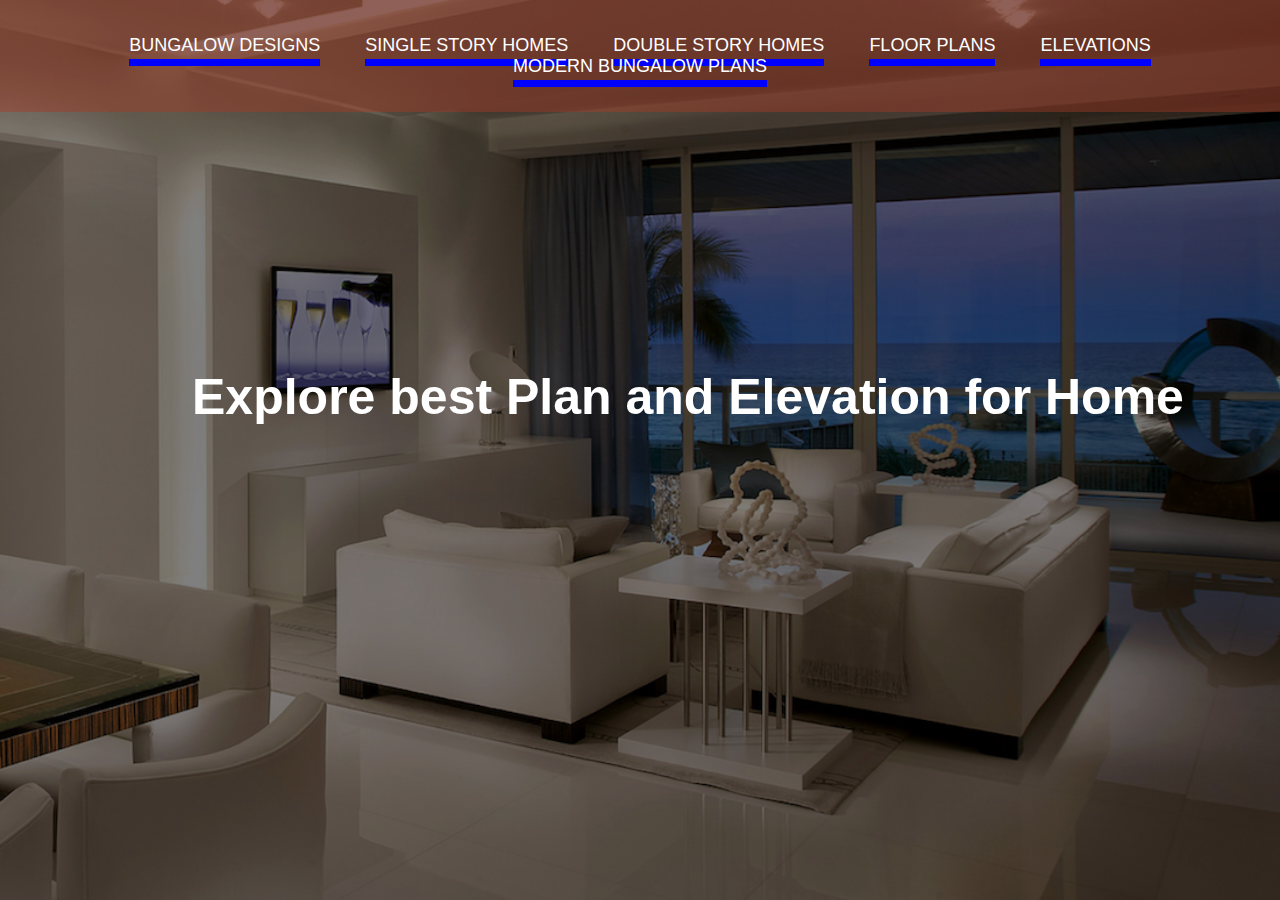
<file: index.html>
<!DOCTYPE html>
<html lang="en">
<head>
    <meta charset="UTF-8">
    <meta name="viewport" content="width=device-width, initial-scale=1.0">
    <title>Collection of home design888888888888</title>
    <link rel="stylesheet" href="index.css">
</head>
<body>
    <div class="banner">
    <div class="navbar">
        <ul>
            <li><a href="bungl.html">Bungalow Designs</a></li>
            <li><a href="s.html">Single Story Homes</a></li>
            <li><a href="doublestory.html">Double Story Homes</a></li>
            <li><a href="Floor.html">Floor plans</a></li>
            <li><a href="#">Elevations</a></li>
            <li><a href="#">Modern Bungalow Plans</a></li>





        </ul>
    </div>
    <div class="content"> <h1>Explore  best Plan and Elevation for Home</h1></div>
    </div>
</body>
</html>
</file>
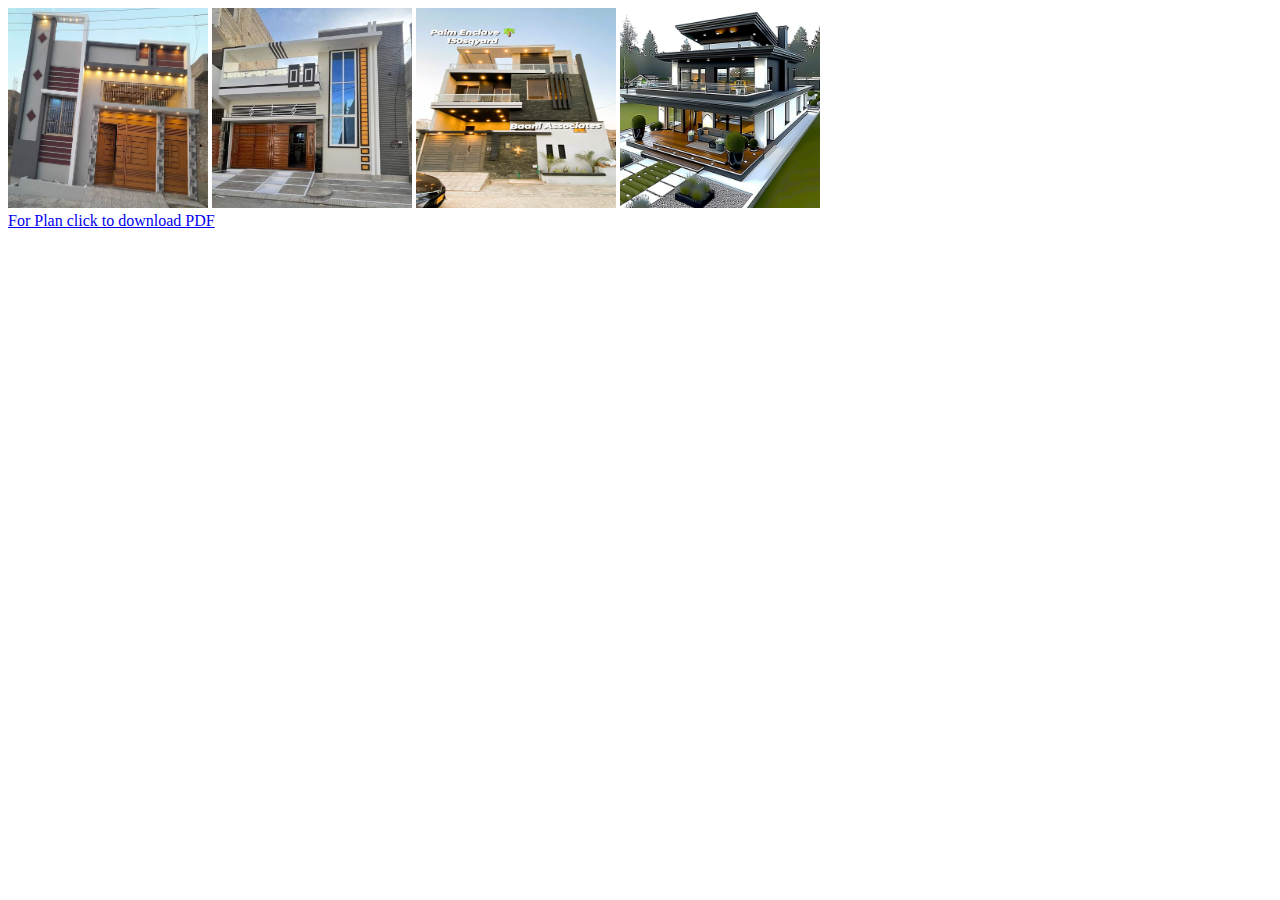
<file: bungl.html>
<!DOCTYPE html>
<html lang="en">
<head>
    <meta charset="UTF-8">
    <meta name="viewport" content="width=device-width, initial-scale=1.0">
    <title>Bungalow Designs</title>
    <link rel="stylesheet" href="bungl.css">
</head>
<body>
    <div class="image-container">
   <img src="b1.jpg" >
   <img src="b2.jpg" >
   <img src="b3.jpg" >
   <img src="b4.jpg" >
    </div>
    <a href="plan ho,e.pdf" target="_blank"> For Plan click to download PDF</a>
    <script src="bung.js"></script>
        
</body> 
</html>
</file>
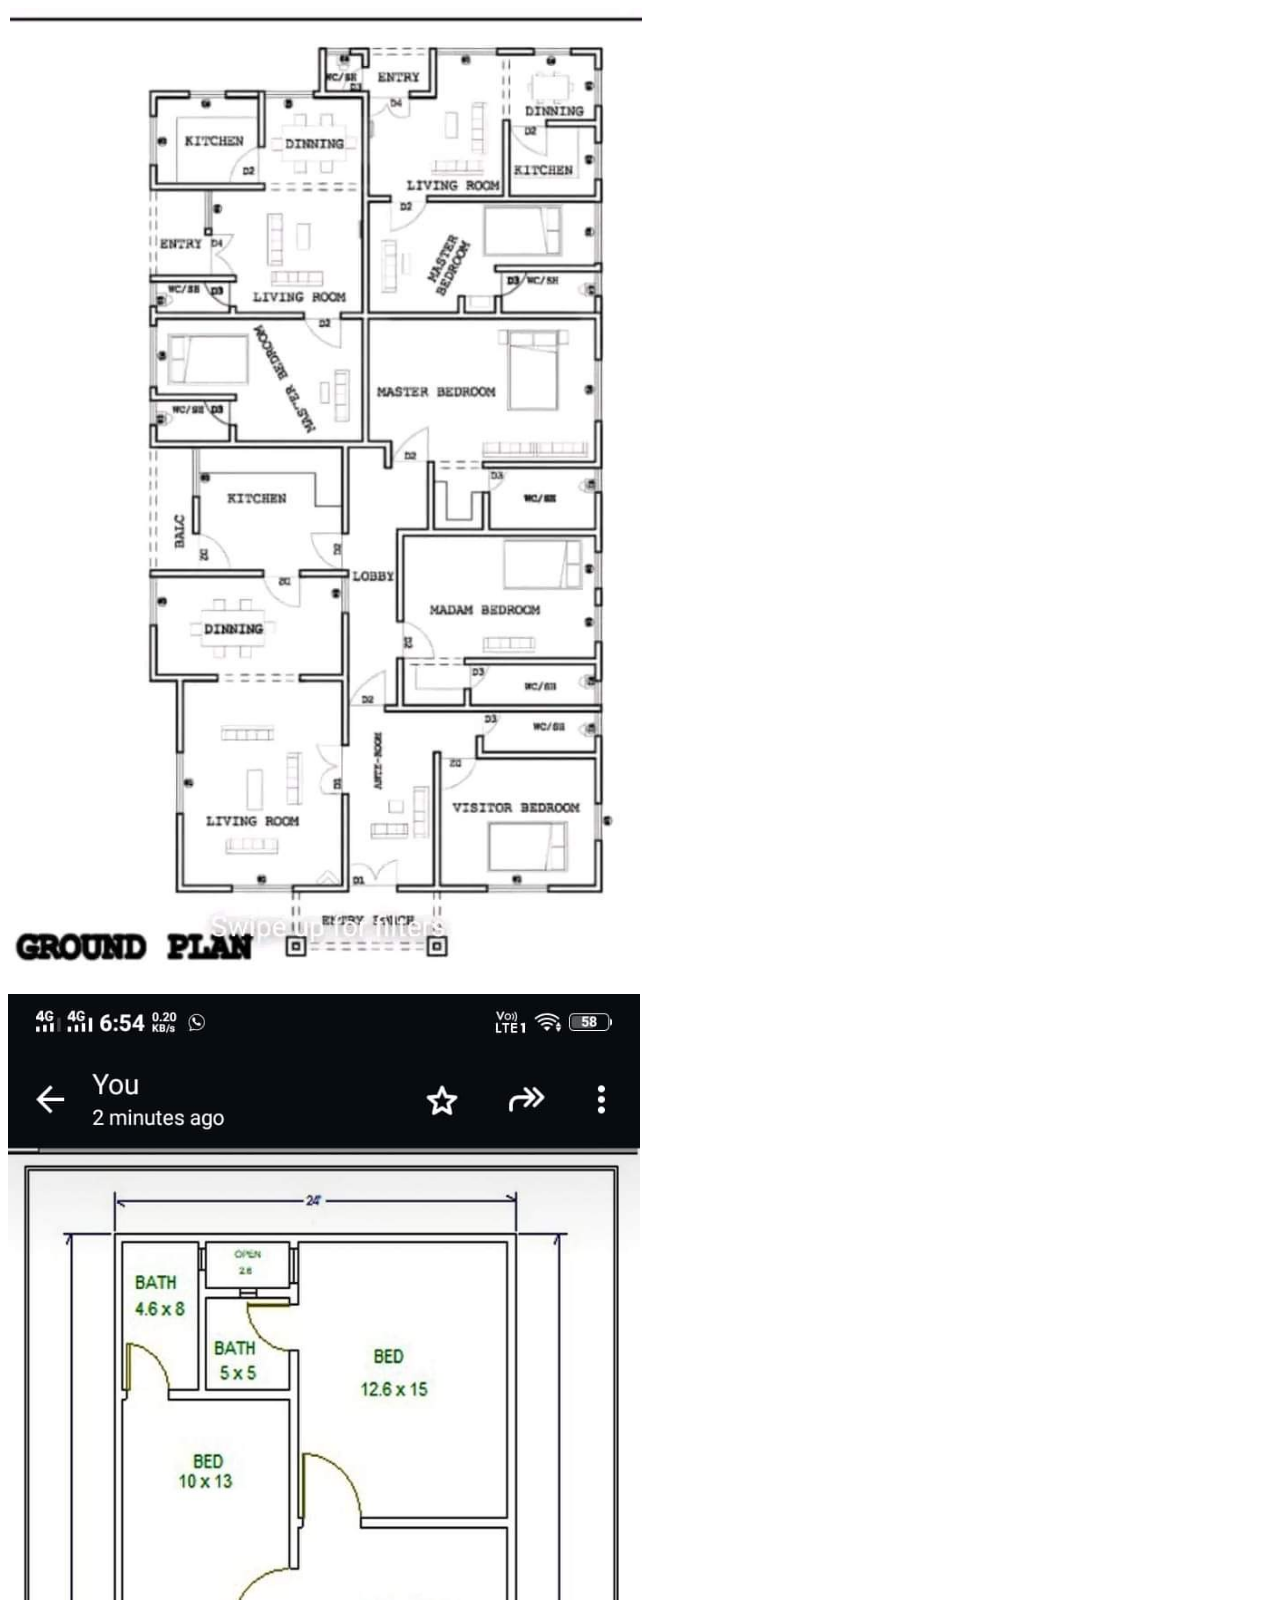
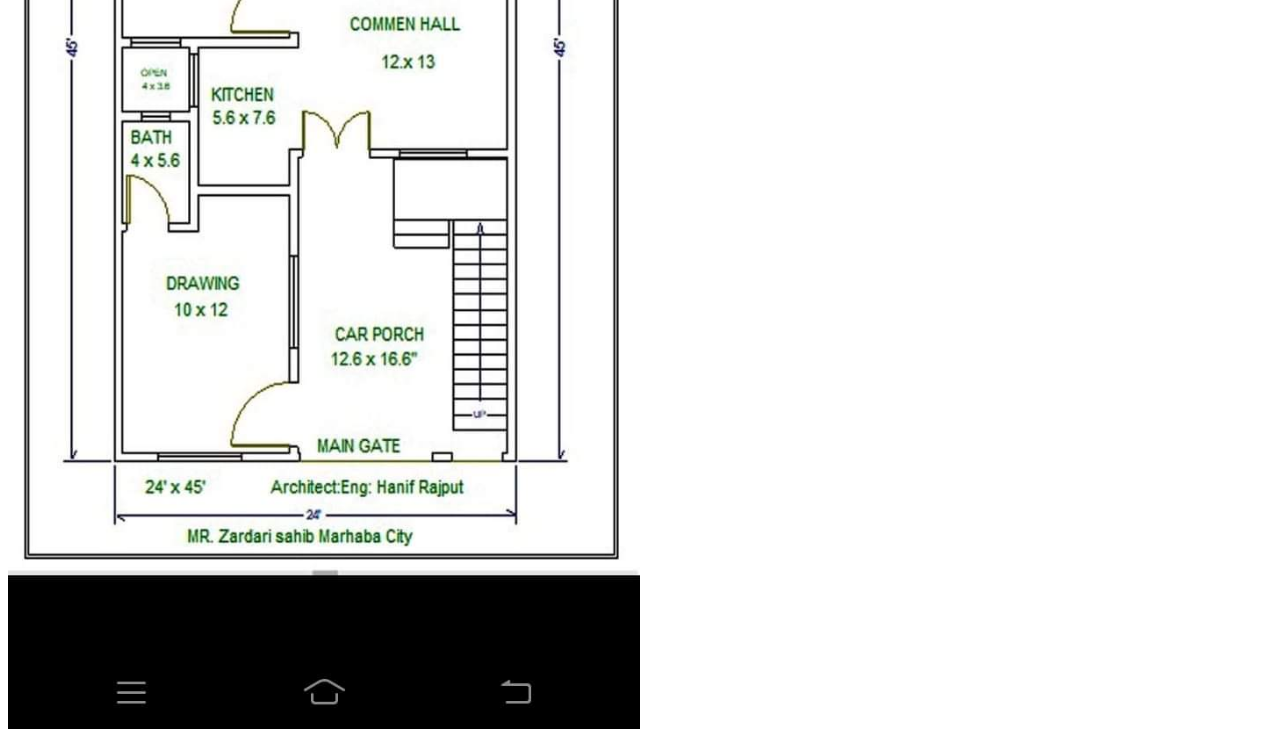
<file: Floor plan.html>
<!DOCTYPE html>
<html lang="en">
<head>
    <meta charset="UTF-8">
    <meta name="viewport" content="width=device-width, initial-scale=1.0">
    <title>Floor plan</title>
    <link rel="stylesheet" href="floor.css"
</head>
<body>
    <div>
    <img src="f1.jpg" id="a">
    <img src="f2.jpg" id="b">
    </div>
</body>

</html>
</file>
<file: index.css>
*{margin:0;
padding:0;
font-family: sans-serif;}
.banner{
    width: 100%;
    height:100vh;
    background-image:linear-gradient(rgba(0,0,0,0.5),rgba(0,0,0,0.50)),url(background.png);
    background-size: cover;
background-position: center;
}
.navbar{
    margin: auto;
width: 100%;
padding:35px 0;
display:flex;
align-items:center;
justify-content:space-between;
font-size: 2vmin;
text-align: center;
background: rgba(165, 57, 36, 0.436);



}
.navbar ul li  {

    list-style:none;
    display:inline-block;
    margin:0 20px; 
    position: relative;
    
    

}
.navbar ul li a{
    text-decoration: none;
    color:white;
    text-transform: uppercase;
    font-weight: 4000px;
}
.navbar ul li::after{
    content:'';
    height:7px;
    width:100%;
    background: blue;
    position: absolute;
    left:0;
    bottom:-10px;
    transition: 0.5s;
}
.navbar ul li:hover::after{
    width: 100%;
}
.content{
    justify-content: center;
    margin-top: 20%;
    margin-left: 15%;
    font-size: 25px;
    color:white;
}
</file>
<file: bungl.css>
.image-container img {
    width: 200px;
    height: 200px;

    transition: width 0.3s ease; /* Smooth transition effect */
    cursor: pointer; /* Cursor changes to pointer on hover */
}
</file>
<file: floor.css>
#a{
    padding-top: 0px;
    height:50%;
    width: 50%;
    margin-left: 2px;

}
#b{
    padding-top: 0%;
    height:50%;
    width: 50%;
    margin-top: 3px;

}
div{
    display: inline;
    align-content: center;
}
</file>
